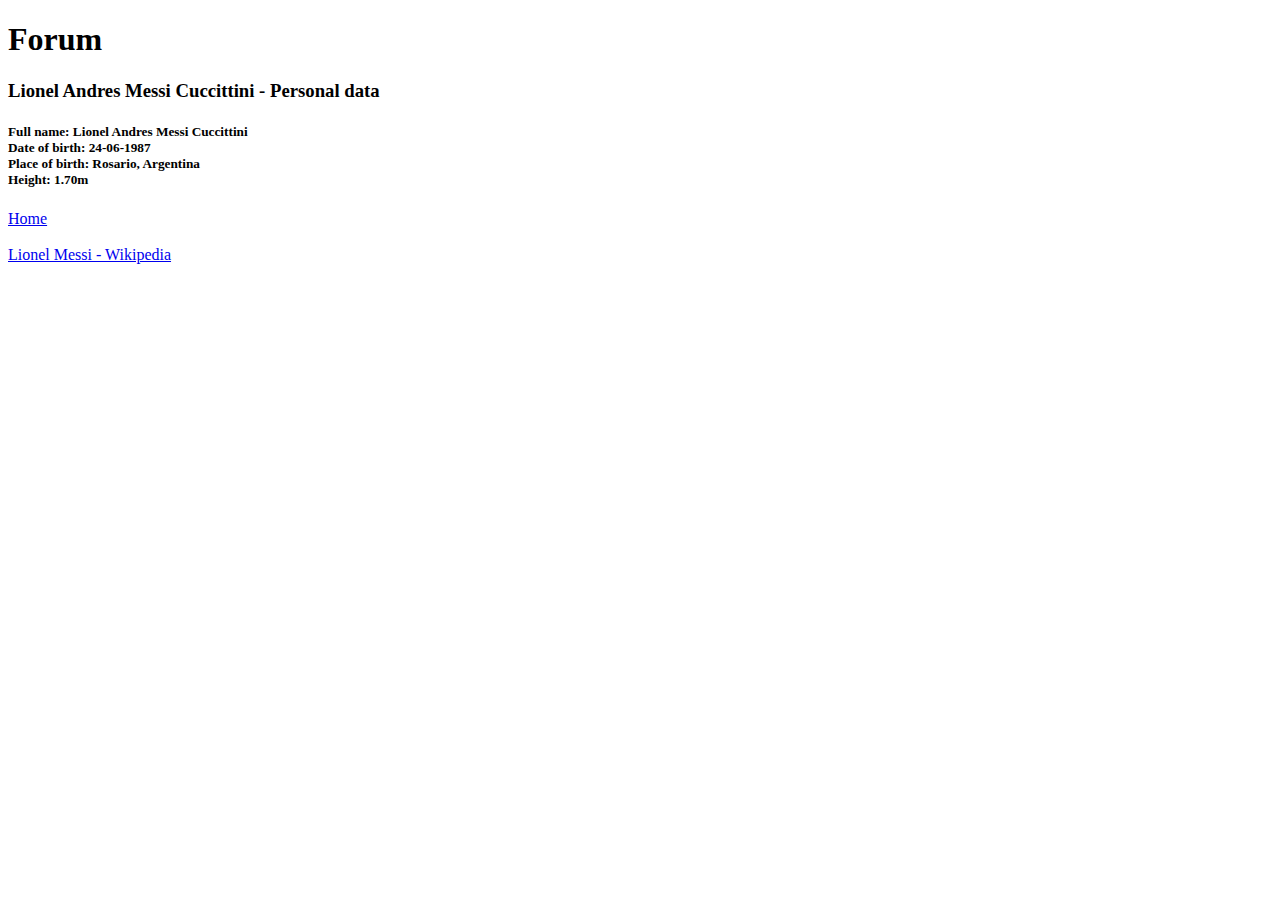
<file: Information.html>
<!DOCTYPE html>
<html>
<head>
    <title> Lionel Messi - Forum </title>
</head>
<body>
    <h1> Forum </h1>
    <h3> Lionel Andres Messi Cuccittini - Personal data</h3>
    <h5> Full name: Lionel Andres Messi Cuccittini <br>
         Date of birth: 24-06-1987 <br>
         Place of birth: Rosario, Argentina <br>
         Height: 1.70m
    </h5>
    <a href="index.html"> Home </a>
    <br> <br>
    <a href="https://en.wikipedia.org/wiki/Lionel_Messi"> Lionel Messi - Wikipedia </a>
</body>
</html>
</file>
